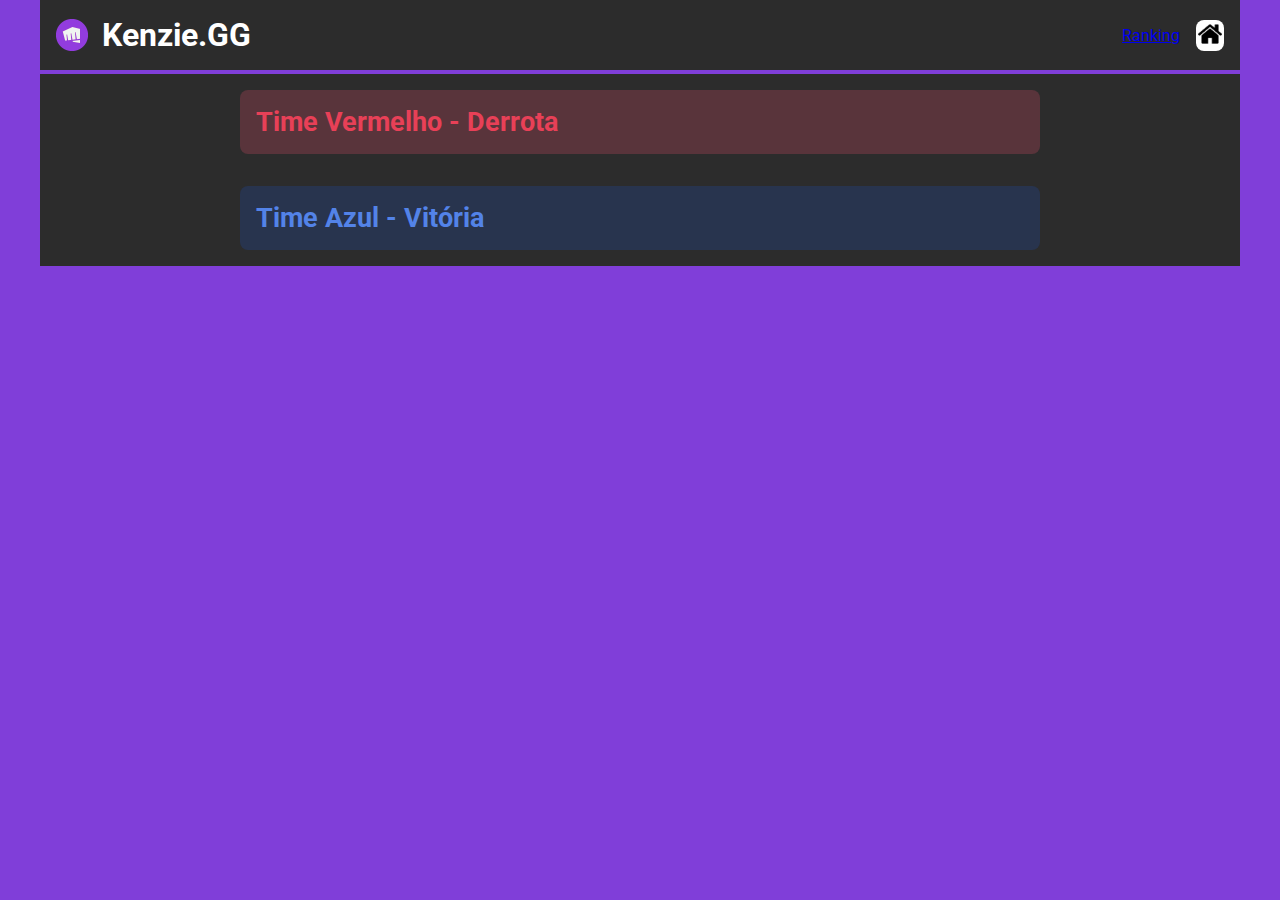
<file: src/pages/match/index.html>
<!DOCTYPE html>
<html lang="en">

<head>
    <meta charset="UTF-8">
    <meta http-equiv="X-UA-Compatible" content="IE=edge">
    <meta name="viewport" content="width=device-width, initial-scale=1.0">
    <link rel="stylesheet" href="../../styles/positioning.css">
    <link rel="stylesheet" href="../../styles/globalStyles.css">
    <link rel="stylesheet" href="index.css">
    <link rel="icon" type="image/x-icon" href="../../assets/Riot_Games_logo_icon.png">
    <title>Kenzie.GG</title>
</head>

<body>
    <header class="flex align-center container justify-between">
        <div class="icon-container flex align-center">
            <img class="icon" src="../../assets/Riot_Games_logo_icon.png" alt="">
            <h1>Kenzie.GG</h1>
        </div>
        <nav class="flex align-center">
            <a href="../ranking/index.html">Ranking</a>
            <button class="home cursor"><img src="../../assets/home.png" alt=""></button>
        </nav>
    </header>
    <main>
        <section>
            <ul class="red-team flex flex-column">
                <h2>Time Vermelho - Derrota</h2>
            </ul>
            <ul class="blue-team flex flex-column margin-top-1">
                <h2>Time Azul - Vitória</h2>
            </ul>
        </section>
    </main>
    <script type="module" src="./index.js"></script>
</body>

</html>
</file>
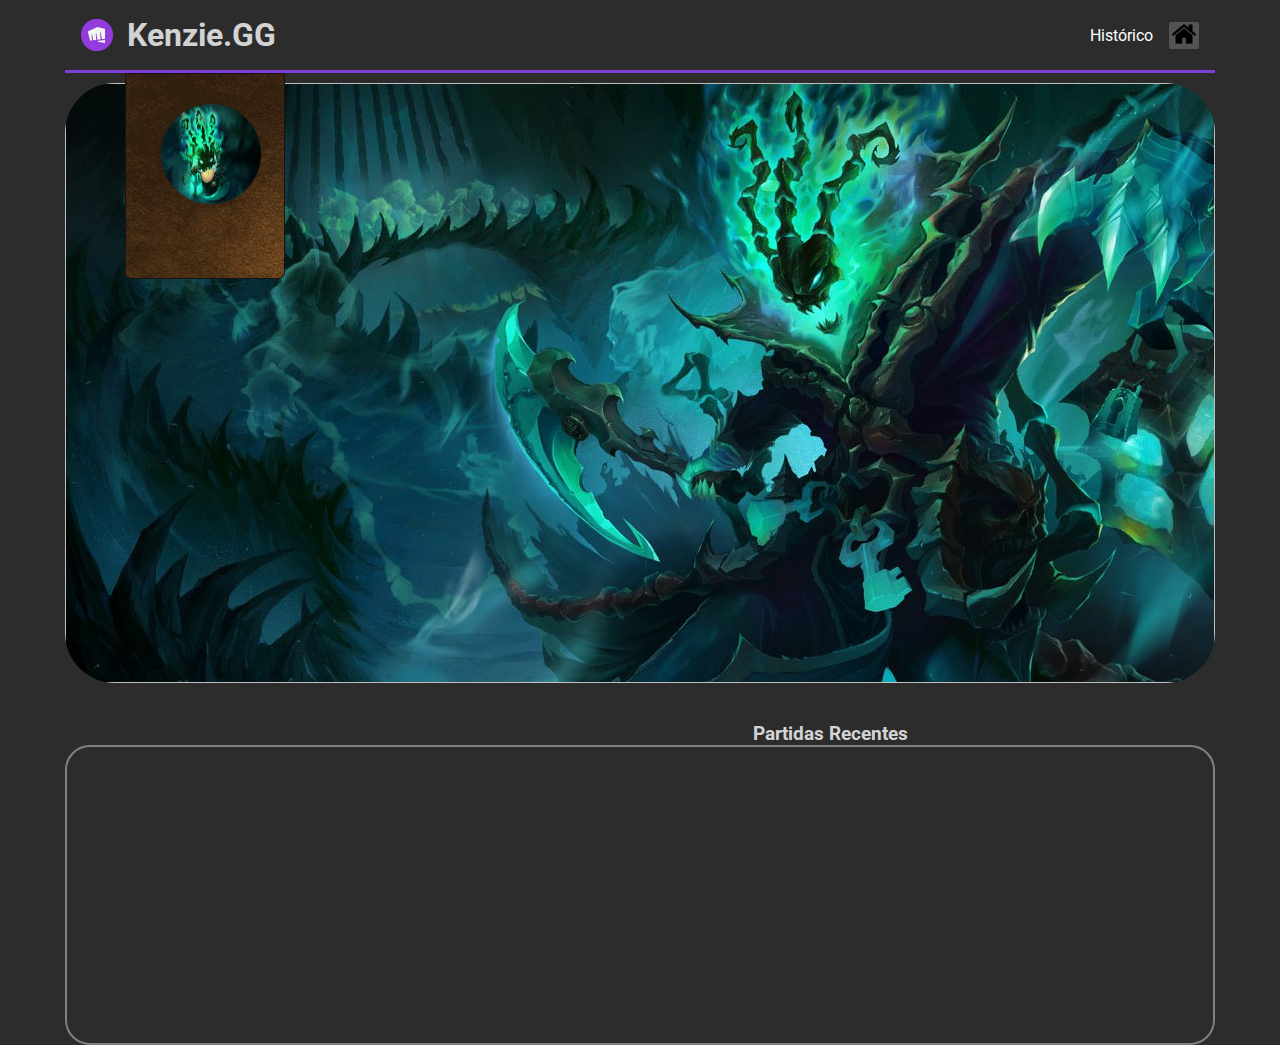
<file: src/pages/matches/index.html>
<!DOCTYPE html>
<html lang="en">
<head>
    <meta charset="UTF-8">
    <meta http-equiv="X-UA-Compatible" content="IE=edge">
    <meta name="viewport" content="width=device-width, initial-scale=1.0">
    <link rel="stylesheet" href="../../styles/positioning.css">
    <link rel="stylesheet" href="../../styles/globalStyles.css">
    <link rel="stylesheet" href="index.css">
    <link rel="icon" type="image/x-icon" href="../../assets/Riot_Games_logo_icon.png">
    <title>Kenzie.gg - User</title>
</head>
<body>
    <header class="flex align-center container justify-between">
        <div class="icon-container flex align-center">
            <img class="icon" src="../../assets/Riot_Games_logo_icon.png" alt="">
            <h1>Kenzie.GG</h1>
        </div>
        <nav class="flex align-center">
            <a href="">Histórico</a>
            <button class="home"><img src="../../assets/home.png" alt=""></button>
        </nav>
    </header>
    <main class="flex flex-column align-center">
        <img class="background-user-img container">
            <div class="background-user container">
                <div class="separator flex">
                    <div class="user_stack">
                        <img src="../../assets/league-of-legends-poro-thresh-wallpaper-preview.jpg" alt="" class="user_icon">
                        <ul class="user_info">
                            <li class="user_name"></li>
                            <li class="user_level justify-between"></li>
                        </ul>
                    </div>
                </div>
                <ul class="mastery-container flex justify-around"></ul>
            </div>
        </img>
        <h3 class="matches-word flex">Partidas Recentes</h3> 
        <section class="historic container">
            <ul class="match-list" id="matchList"></ul>
        </section>
    </main>
    <script type="module" src="./index.js"></script>
</body>
</html>
</file>
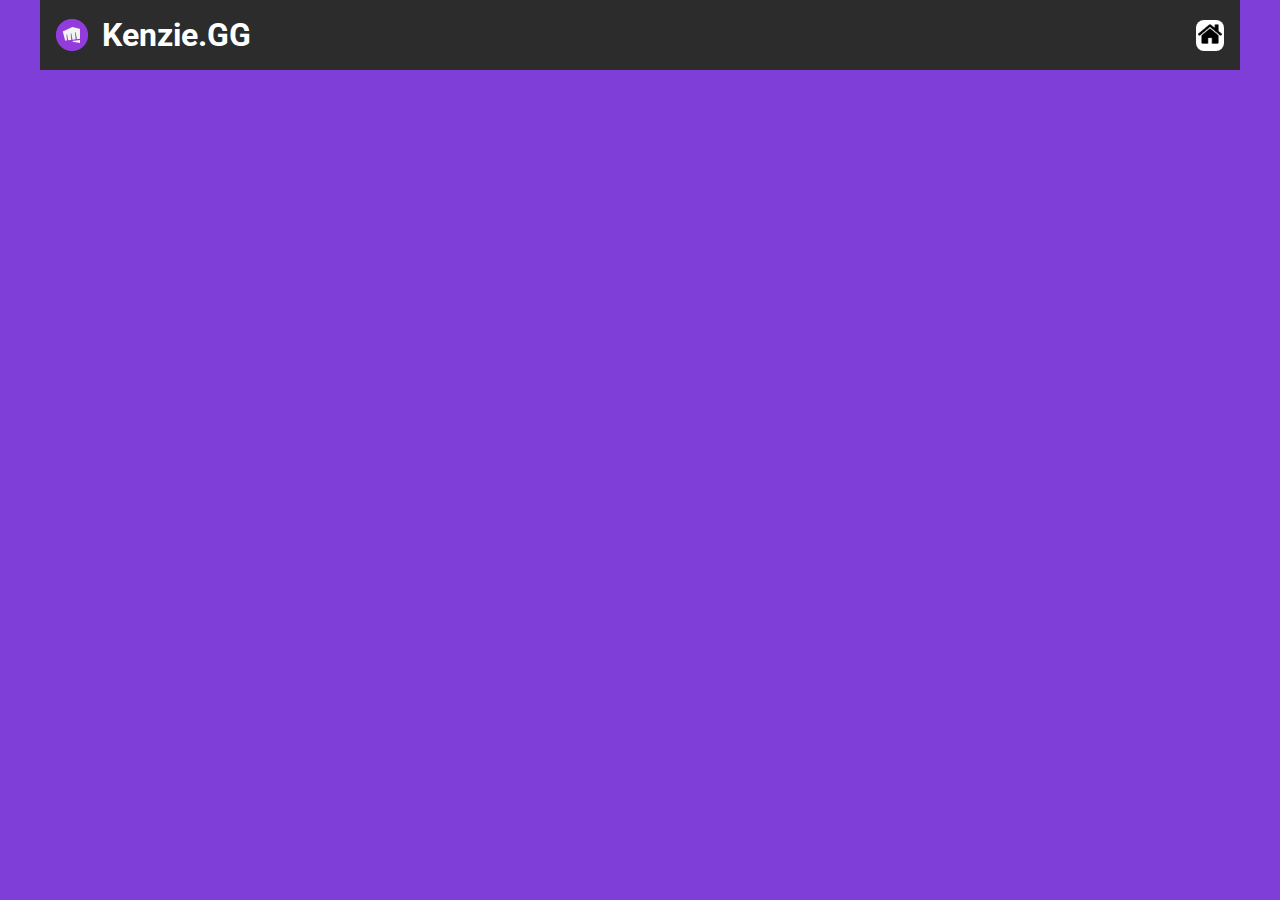
<file: src/pages/ranking/index.html>
<!DOCTYPE html>
<html lang="en">
<head>
    <meta charset="UTF-8">
    <meta http-equiv="X-UA-Compatible" content="IE=edge">
    <meta name="viewport" content="width=device-width, initial-scale=1.0">
    <link rel="shortcut icon" href="../../assets/Riot_Games_logo_icon.png" type="image/x-icon">
    <link rel="stylesheet" href="../../styles/globalStyles.css">
    <link rel="stylesheet" href="../../styles/positioning.css">
    <link rel="stylesheet" href="./index.css">
    <link rel="icon" type="image/x-icon" href="../../assets/Riot_Games_logo_icon.png">
    <title>Kenzie.GG</title>
</head>
<body>
    <header class="flex align-center container justify-between">
        <div class="icon-container flex align-center">    
            <img class="icon" src="../../assets/Riot_Games_logo_icon.png" alt="">
            <h1>Kenzie.GG</h1>
        </div>
        <nav class="flex align-center">
            <button class="home"><img src="../../assets/home.png" alt=""></button>
        </nav>
    </header>
    <main class="container">  
        <ul class="leaderboard">
        </ul>
    </main>
    <script type="module" src="./index.js"></script>
</body>
</html>
</file>
<file: src/styles/positioning.css>
.flex {
    display: flex;
}

.flex-column {
    flex-direction: column;
}

.justify-between {
    justify-content: space-between;
}

.justify-around {
    justify-content: space-around;
}

.justify-center {
    justify-content: center;
}

.justify-end {
    justify-content: flex-end;
}

.align-center {
    align-items: center;
}

.align-start {
    align-items: flex-start;
}

.align-end {
    align-items: flex-end;
}

.flex-wrap {
    flex-wrap: wrap;
}

.text-align {
    text-align: center;
}

.relative {
    position: relative;
}
</file>
<file: src/styles/globalStyles.css>
@import url('https://fonts.googleapis.com/css2?family=Roboto:wght@300;400;500;700;900&display=swap');

* {
    box-sizing: border-box;
    margin: 0;
    padding: 0;
    font-family: 'Roboto', sans-serif;
}

:root {
    --color-grey-1: #141414;
    --color-grey-2: #2C2C2C;
    --color-grey-3: #3F3F3F;
    --color-grey-4: #545454;
    --color-grey-5: #6A6A6A;
    --color-grey-6: #808080;
    --color-grey-7: #d3d3d3;
    --fixed-white: #FFFFFF;
    --color-brand-1: #803ED9;
    --color-brand-2: #D859D4;

    --font-size-1: 2rem;     /* 32px */
    --font-size-2: 1.5rem;   /* 24px */
    --font-size-3: 1.125rem; /* 18px */ 
    --font-size-4: 1rem;     /* 16px */
    --font-size-5: 0.75rem;
}

.container {
    width: 1200px;
    margin: 0 auto;
}

@media (min-width: 768px) {


}
</file>
<file: src/pages/match/index.css>
header {
    background-color: var(--color-grey-2);
    color: white;
    width: 100vw;
    padding: 16px;
}

.gap {
    gap: 10px;
}

.items-center {
    align-items: center;
}

.cursor {
    cursor: pointer;
}

.icon-container {
    gap: 14px;
}

.icon-container .icon {
    width: 32px;
    height: 32px;
}

nav {
    gap: 16px;
}

.home {
    background-color: var(--fixed-white);
    padding: 2px;
    border-radius: 8px;
    border: none;
}

.home img {
    width: 24px;
    height: 24px;    
}

body {
    background-color: var(--color-brand-1);
}

main {
    height: 100%;
    background-color: var(--color-grey-2);
}

.leaderboard .card {
    display: flex;
    color: var(--color-grey-7);
    width: 90%;
    margin: 0 auto;
    padding: 24px 8px;
    border-radius: 8px;
    border-bottom: 6px solid var(--color-brand-1);
    gap: 25px;
}

.profile-icon {
    width: 70px;
    height: 70px;
}

.profile-icon-container {
    border: 2px solid var(--color-grey-1)
}

.container {
    width: 100%;
    margin: 0 auto;
}

@media (min-width: 768px) {
    .container {
        max-width: 1200px;
        margin: 0 auto
    }
    main {
        font-size: var(--font-size-3);
        margin-top: 8px;
        width: 1200px;
        margin: 0 auto;
    }  
    section {
        max-width: 800px;
        margin: 0 auto;
    }
    
}

.sprite-champion {
    width: 48px;
}

ul {
    gap: 20px;
    background-color: var(--color-grey-5);
    padding: 16px;
    border-radius: 8px;
}

main {
    margin-top: 4px;
    padding: 16px;
}

.red-team {
    background-color: #59343b;
}

.blue-team {
    background-color: #28344e;
}

.red-team li {
    border-bottom: 1px solid #e84057;
}

.blue-team li {
    border-bottom: 1px solid #5383e8;
}

.red-team h2 {
    color: #e84057;
}

.blue-team h2 {
    color: #5383e8;
}

li {
    list-style: none;
    color: var(--color-grey-7);
    gap: 10px;
    padding: 10px;
}

.margin-top-1 {
    margin-top: 32px;
}
</file>
<file: src/pages/matches/index.css>
ul{
    list-style: none;
}
body{
    background-color: var(--color-grey-2);
}
.container{
    width: 1150px;
}
.icon-container{
    gap: 14px;
}
.icon-container:hover{
    cursor: pointer;
}
.icon-container .icon{
    width: 32px;
    height: 32px;
}
.icon-container > h1{
    color: var(--color-grey-7);
}
nav{
    gap: 16px;
}
.home{
    background-color: var(--color-grey-4);
    border: none;
    width: 30px;
    border-radius: 2px;
}
.home img {
    width: 24px;
    height: 24px;
}
.home:hover{
    cursor: pointer;
    background-color: var(--color-grey-5);
}
header {
    padding: 16px;
    border-bottom: 3px solid var(--color-brand-1);
}

a {
    text-decoration: none;
    color: var(--fixed-white);
}
.background-user{
    position: absolute;
    margin: 0 auto;
    /* top: 82px;
    height: 500px;    
    right: 350px; */
}
.background-user-img{
    margin: 10px 350px;
    background-image: url(../../assets/Thresh_0.jpg);
    background-repeat: no-repeat;
    border-radius: 50px;
    height: 600px;
}
.user_stack{
    margin-left: 60px;
    background-image: url(../../assets/background_stack.jpg);
    width: 160px;
    height: max-content;
    border: solid 1px var(--color-grey-1);
    border-radius: 0px 0px 6px 6px;
}
.user_icon{
    width: 100px;
    height: 100px;
    margin-top: 30px;
    margin-left: 35px;
    border-radius: 100%;
}
.user_info{
    padding: 30px;
}
.user_info > li{
    margin-left: 15px;
    margin-bottom: 10px;
    color: var(--color-grey-7);
    font-weight: 450;
}
.mastery{
    margin-left: 30px;
}
.mastery-container{
    width: 25%;
    margin-top: 160px;
    margin-left: 35%;
}
.mastery-container > li > div{
    margin-left: 10px;
}
.mastery-container > li >p{
    margin: 15px 10px 10px 10px;
    color: var(--color-grey-7);
    font-weight: 450;
}
.mastery-profile{
    width: 48px;
    height: 48px;
    transform: rotate(45deg);
    overflow: hidden;
    border: 4px solid var(--color-brand-1);
}
.mastery-profile img{
    width: 65px;
    height: 65px;
    transform: rotate(-45deg) translate(1px, -12px);
}
.matches-word{ 
    color: var(--color-grey-7);
    margin-top: 30px;
    margin-left: 380px;
}
.historic{
    height: 300px;
    border: solid 2px var(--color-grey-6);
    border-radius: 25px;
    padding: 10px;
    overflow-y: auto;   
}
.historic::-webkit-scrollbar{
   display: none;
}
.type_match{
    color: var(--color-grey-7);
    font-weight: 500;
    margin-left: 15px;
}
.view_match{
    color: var(--fixed-white);
    background-color:  var(--color-brand-1);
    border: solid 1px  var(--color-brand-1);
    border-radius: 6px;
    padding: 10px;
    margin-left: 5px;
}
.view_match:hover{
    cursor: pointer;
    border: solid 1px  var(--color-brand-2);
    background-color: var(--color-brand-2);
}
.match{
    margin: 20px 0px;
    border-radius: 6px;
    padding: 10px;
    border-bottom:solid 3px var(--color-brand-1);
}
.team-ul{
    width: 100%;
}
.red_team >li {
    border-bottom: 1px solid red;  
}
.blue_team > li{
    border-bottom: 1px solid blue;
}

.champ_img{
    width:  50px;
    height: 50px;
}
.VS{
    color: var(--color-grey-7);
    font-weight: 700;
    font-size: 20px;
}

@media (max-width: 768px) {
    .body{
        max-width: 100vw;
        min-height: 100vh;
    }
    .container {
        width: 100%;
    }
    .background-user{
        right: 0px;
    }   
    .background-user-img{
        margin: 20px 5%;
        background-repeat: no-repeat;
        background-position: center;
        height: auto;
    }
    .matches-word{
        width:  max-content;
    }
    .user_stack{
        position: relative;
        top: 10px;
        left: 6vw;
        width: max-content;
        margin-left: 0;
        border-radius: 40px 0px 0px 0px;
        padding: 10px
    }
    .user_icon{
        width: 60px;
        height: 60px;
        margin-left: 10px;
    }
    .user_info{
        padding: 0;
    }
    .user_info > li{
        margin-top:  15px;
        margin-left: 10px;
    }
    .mastery-container{
        position: relative;
        width: max-content;
        bottom: 70px;
        left: 35%;
        margin: 0;
    }
    .mastery-container >li{
        margin: 0;
    }
    .mastery{
        display: block;
    }
    .mastery-profile{
        width: 35px;
        height: 35px;
    }
    .mastery-profile img{
        width: 45px;
        height: 45px; 
    }
    /* .historic{
        margin-left: 5%;
    } */
    .matches-word{
        margin-left: 30px;
    }
    .match{
        display: block;
    }
    .button-container{
        display: flex;
        align-items: center;
       margin-bottom: 10px;
    }
    .button-container> button{
        padding: 10px;
    }
    .view_match{
        margin-left: 50%;
    }
    .VS{
        margin-top: 10px;
        margin-left: 45%;
        margin-bottom: 10px;
    }
}
</file>
<file: src/pages/ranking/index.css>
header {
    background-color: var(--color-grey-2);
    color: white;
    width: 100vw;
    padding: 16px;
}

.icon-container {
    gap: 14px;
}

.icon-container .icon {
    width: 32px;
    height: 32px;
}

nav {
    gap: 16px;
}

.home {
    background-color: var(--fixed-white);
    padding: 2px;
    border-radius: 8px;
    border: none;
}

.home img {
    width: 24px;
    height: 24px;    
}

body {
    background-color: var(--color-brand-1);
}

main {
    height: 100%;
    background-color: var(--color-grey-2);
}

.leaderboard .card {
    display: flex;
    color: var(--color-grey-7);
    width: 90%;
    margin: 0 auto;
    padding: 24px 8px;
    border-radius: 8px;
    border-bottom: 6px solid var(--color-brand-1);
    gap: 25px;
}

.profile-icon {
    width: 70px;
    height: 70px;
}

.profile-icon-container {
    border: 2px solid var(--color-grey-1)
}

.container {
    width: 100%;
    margin: 0 auto
}

@media (min-width: 768px) {
    .container {
        width: 1200px;
        margin: 0 auto
    }
}

.mastery-profile {
    width: 48px;
    height: 48px;
    transform: rotate(45deg);
    overflow: hidden;
    border: 2px solid var(--color-grey-4);
}

.mastery-profile img {
    width: 65px;
    height: 65px;
    transform: rotate(-45deg) translate(1px, -12px);
}

.access-profile {
    background-color: var(--color-brand-1);
    border: transparent;
    color: var(--fixed-white);
    padding: 8px 16px;
    border-radius: 8px;
}

.home:hover {
    background-color: var(--color-grey-4);
    cursor: pointer;
}

.access-profile:hover {
    background-color: var(--color-brand-2);
    cursor: pointer;
}

.border-card {
    width: 80%;
    margin: 0 auto;
    height: 2px;
    border-bottom: 2px solid var(--color-grey-4);
}

.gap-1 {
    gap: 40px;
}

.gap-2 {
    gap: 10px;
}
</file>
